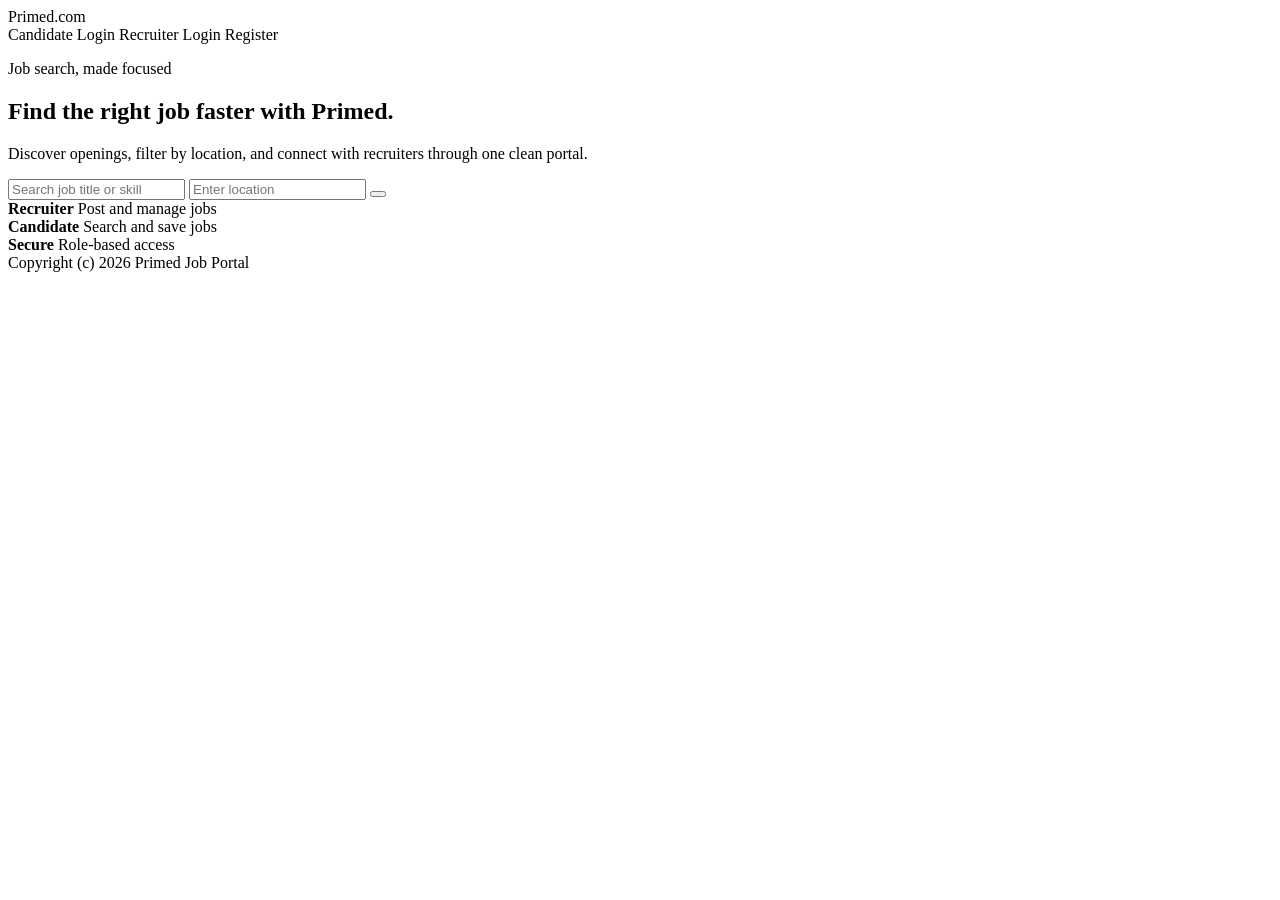
<file: src/main/resources/templates/index.html>
<!DOCTYPE html>
<html lang="en" xmlns:th="http://www.w3.org/1999/xhtml">
<head>
    <meta charset="UTF-8">
    <title>Primed Job Portal</title>
    <link th:rel="stylesheet" th:href="@{/webjars/bootstrap/css/bootstrap.min.css} "/>
    <link rel="stylesheet" type="text/css" media="all" th:href="@{/css/font-awesome.min.css}"/>
    <link rel="stylesheet" type="text/css" media="all" th:href="@{/css/styles.css}"/>
    <meta charset="ISO-8859-1">
</head>
<body class="background landing-page">
<nav class="main_div landing-nav">
    <a class="brand" th:href="@{/}">
        Primed<span>.com</span>
    </a>
    <div class="logo_right">
        <a class="nav-action secondary" th:href="@{/login}">
            Candidate Login
        </a>
        <a class="nav-action secondary" th:href="@{/login}">
            Recruiter Login
        </a>
        <a class="nav-action primary" th:href="@{/register}">
            Register
        </a>
    </div>
</nav>

<main class="hero-section">
    <section class="hero-copy">
        <p class="hero-kicker">Job search, made focused</p>
        <h1>Find the right job faster with Primed.</h1>
        <p class="hero-subtitle">
            Discover openings, filter by location, and connect with recruiters through one clean portal.
        </p>
    </section>

    <form class="searchBox" th:action="@{/global-search/}">
        <div class="inner">
            <input class="radius-left" type="text" placeholder="Search job title or skill" name="job" th:value="${job}"/>
            <input type="text" placeholder="Enter location" name="location" th:value="${location}"/>
            <button class="radius-right" type="submit" aria-label="Search jobs"><i class="fa fa-search"></i></button>
        </div>
    </form>

    <section class="hero-highlights" aria-label="Portal highlights">
        <div>
            <strong>Recruiter</strong>
            <span>Post and manage jobs</span>
        </div>
        <div>
            <strong>Candidate</strong>
            <span>Search and save jobs</span>
        </div>
        <div>
            <strong>Secure</strong>
            <span>Role-based access</span>
        </div>
    </section>
</main>

<footer>
    <label class="copy-right">Copyright (c) 2026 Primed Job Portal</label>
</footer>
</body>

<script type="text/javascript" th:src="@{/webjars/jquery/jquery.min.js}"></script>
<script type="text/javascript" th:src="@{/webjars/bootstrap/js/bootstrap.min.js}"></script>

</html>
</file>
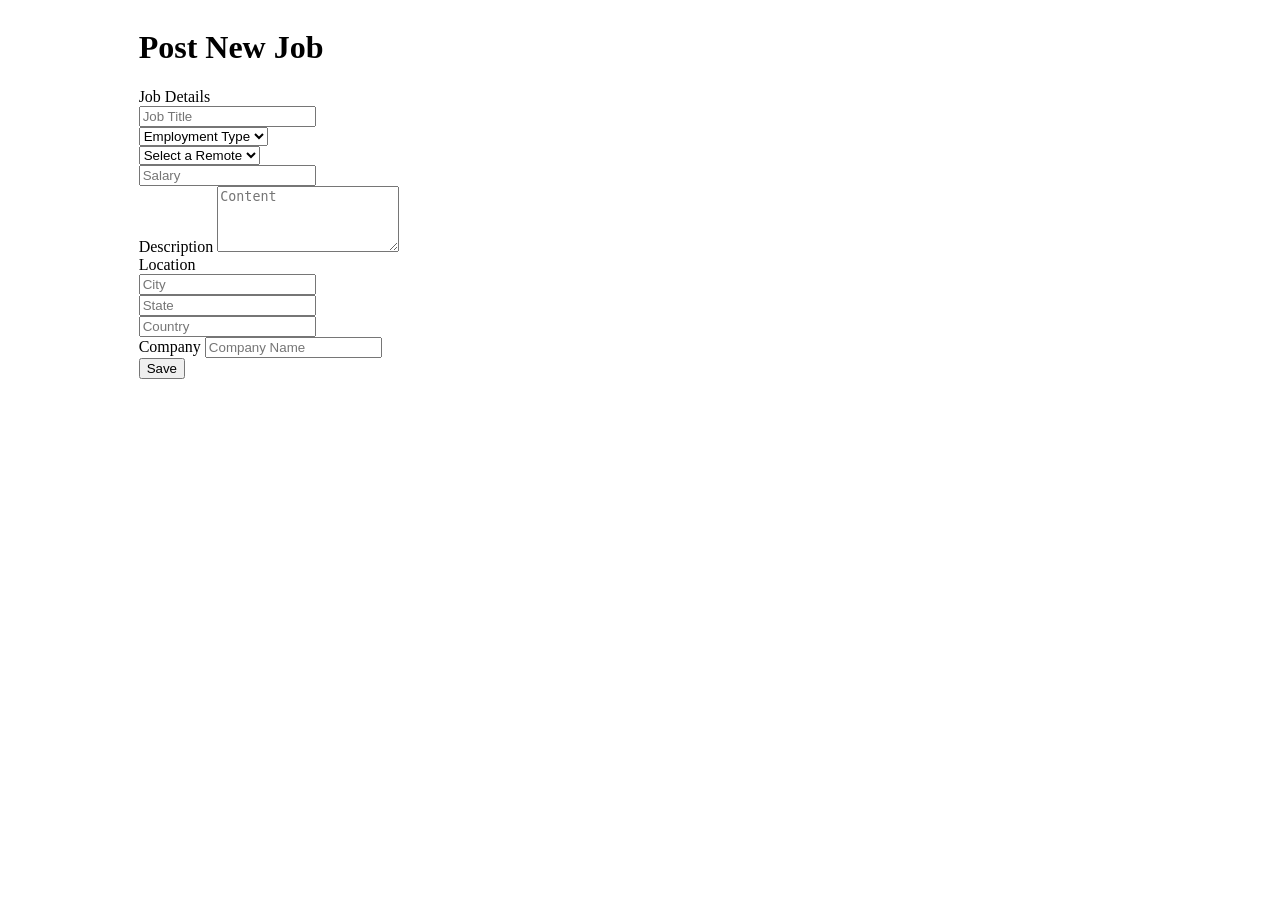
<file: src/main/resources/templates/add-jobs.html>
<!DOCTYPE html>
<html xmlns="http://www.w3.org/1999/xhtml" xmlns:th="http://www.thymeleaf.org" xmlns:sec="http://www.thymeleaf.org/extras/spring-security">
<head>


    <link th:rel="stylesheet" type="text/css" media="all" th:href="@{/summernote/summernote-lite.min.css}"/>
    <link th:rel="stylesheet" th:href="@{/webjars/bootstrap/css/bootstrap.min.css} "/>
    <link rel="stylesheet" type="text/css" media="all"  th:href="@{/css/font-awesome.min.css}" />
    <link rel="stylesheet" type="text/css" media="all"  th:href="@{/css/style.css}" />
    <link rel="stylesheet" type="text/css" media="all"  th:href="@{/css/styles.css}" />
    <meta charset="ISO-8859-1">
    <title>Profile Setup</title>
</head>

<body>

<div style="display: flex">
    <div class="col-md-5 coffee_mug_background">
        <div class="logo_left mt-3 pt-4 ms-5 pl-5">
            <h2 class="logo" style="color: white">
                Primed <span class="logo_com">.com</span>
            </h2>
        </div>
    </div>
    <div class="col-md-7 container myForm">
        <form id="job-main-form" th:action="@{/dashboard/addNew}" th:object="${jobPostActivity}" method="post" class="job-add-form">
            <input hidden type="text" th:field="*{jobPostId}" >
            <input hidden type="text" th:field="*{jobLocationId.Id}" >
            <input hidden type="text" th:field="*{jobCompanyId.Id}" >
            <div class="row">
                <div class="col-lg-12">
                    <div class="d-flex justify-content-center pt-3">
                        <h1 class="heading_font font-weight-bold">Post New Job</h1>
                    </div>
                </div>
            </div>
            <label class="heading_font font_sub_heading_color">Job Details</label>
            <div class="row" >
                <div class="col-lg-12 form-group">
                    <input id="title" type="text" th:field="*{jobTitle}" class="form-control" placeholder="Job Title">
                </div>
            </div>

            <div class="row">
                <div class="col-md-4 form-group">
                    <select id="type" th:field="*{jobType}" class="form-control">
                        <option value="" >Employment Type</option>
                        <option th:value="Full-time" >Full-time</option>
                        <option th:value="Part-time" >Part-time</option>
                        <option th:value="Freelance" >Freelance</option>
                        <option th:value="Internship" >Internship</option>
                    </select>
                </div>
                <div class="col-md-4 form-group">
                    <select id="remote" th:field="*{remote}" class="form-control">
                        <option value="">Select a Remote</option>
                        <option th:value="Remote-Only">Remote-Only</option>
                        <option th:value="Office-Only">Office-Only</option>
                        <option th:value="Partial-Remote"> Partial-Remote</option>
                    </select>
                </div>
                <div class="col-md-4 form-group">
                    <input id="salary" th:field="*{salary}" type="text" class="form-control" placeholder="Salary">
                </div>
            </div>
            <div class="row">
                <div class="col-md-12 form-group">
                    <label class="mt-2 heading_font font_sub_heading_color">Description</label>
                    <textarea type="text" rows="4" id="content" placeholder="Content" class="form-control"
                              th:field="*{descriptionOfJob}" autocomplete="off"></textarea>
                </div>
            </div>

            <label class="mt-2 heading_font font_sub_heading_color">Location</label>
            <div class="row" >
                <div class="col-md-4 form-group">
                    <input th:field="*{jobLocationId.city}" id="city" type="text"  class="form-control" placeholder="City">
                </div>
                <div class="col-md-4 form-group">
                    <input id="state" th:field="*{jobLocationId.state}" type="text"  class="form-control" placeholder="State">
                </div>
                <div class="col-md-4 form-group">
                    <input id="country" th:field="*{jobLocationId.country}" type="text"  class="form-control" placeholder="Country">
                </div>
            </div>
            <div class="row">
                <div class="col-lg-12 form-group">
                    <label class="mt-2 heading_font font_sub_heading_color">Company</label>
                    <input id="companyName" th:field="*{jobCompanyId.name}" type="text" class="form-control" placeholder="Company Name">
                </div>
            </div>

            <div class="row mt-4" >
                <div class="col d-flex justify-content-center">
                    <button type="submit" name="submit" class="btn btn-primary base_button px-4 py-2 mb-5">Save</button>
                </div>
            </div>
        </form>

    </div>
</div>

<script type="text/javascript" th:src="@{/webjars/jquery/jquery.min.js}"></script>
<script type="text/javascript" th:src="@{/webjars/popper.js/umd/popper.min.js}"></script>
<script type="text/javascript" th:src="@{/webjars/bootstrap/js/bootstrap.min.js}"></script>
<script type="text/javascript" th:src="@{/summernote/summernote-lite.min.js}"></script>
<script type="text/javascript" th:src="@{/js/main.js}"></script>

<script>
console.log($('#content'));
    $('#content').summernote({
        height: 100
    });
</script>

</body>
</html>
</file>
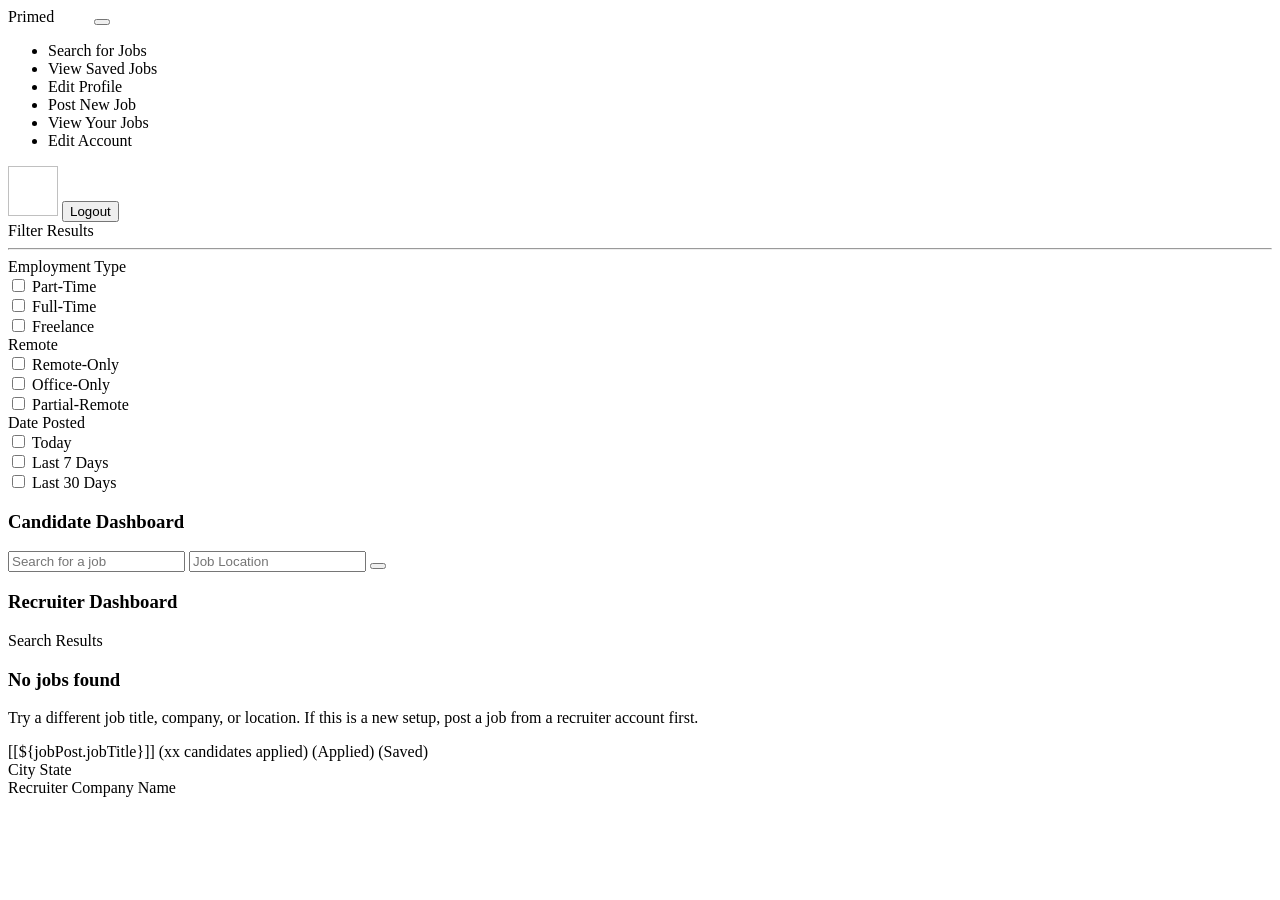
<file: src/main/resources/templates/dashboard.html>
<!DOCTYPE html>
<html xmlns="http://www.w3.org/1999/xhtml"
      xmlns:th="http://www.thymeleaf.org"
      xmlns:layout="http://www.ultraq.net.nz/thymeleaf/layout"
      xmlns:sec="http://www.thymeleaf.org/extras/spring-security">
<head>
    <meta charset="UTF-8"/>
    <title>Dashboard</title>
    <meta charset="utf-8"/>
    <meta http-equiv="x-ua-compatible" content="ie=edge"/>
    <meta name="description" content=""/>
    <meta name="viewport" content="width=device-width, initial-scale=1"/>

    <link rel="stylesheet" type="text/css" media="all" th:href="@{/css/styles.css}"/>
    <link th:rel="stylesheet" th:href="@{/webjars/bootstrap/css/bootstrap.min.css} "/>
    <link th:rel="stylesheet" th:href="@{/webjars/font-awesome/css/all.css}"/>

</head>

<body>
<header class="navbar navbar-expand-lg navbar-dark">
    <label class="mt-2 ms-5 font-weight-bold h5"
    ><a th:href="@{/dashboard/}">Primed</a
    ><span class="logo_com font-weight-bold h5" style="color: white">
          .com</span
    ></label
    >
    <button
            class="navbar-toggler"
            type="button"
            data-toggle="collapse"
            data-target="#navbarTogglerDemo02"
            aria-controls="navbarTogglerDemo02"
            aria-expanded="false"
            aria-label="Toggle navigation"
    >
        <span class="navbar-toggler-icon"></span>
    </button>

    <div class="collapse navbar-collapse" id="navbarToggler">
        <ul class="navbar-nav m-auto mt-2 mt-lg-0">

            <li class="nav-item active">
                <a sec:authorize="hasAuthority('Job Seeker')" class="nav-link" th:href="@{/dashboard/}"
                ><i class="fas fa-search"></i>Search for Jobs</a
                >
            </li>
            <li class="nav-item ">
                <a sec:authorize="hasAuthority('Job Seeker')" class="nav-link" th:href="@{/saved-jobs/}">
                    <i class="fa-solid fa-eye"></i>View Saved Jobs</a>
            </li>
            <li class="nav-item ">
                <a sec:authorize="hasAuthority('Job Seeker')" class="nav-link" th:href="@{/job-seeker-profile/}">
                    <i class="fa-solid fa-pencil"></i>Edit Profile</a>
            </li>

            <li class="nav-item ">
                <a sec:authorize="hasAuthority('Recruiter')" class="nav-link" th:href="@{/dashboard/add}"
                ><i class="fa-solid fa-file-circle-plus"></i>Post New Job</a
                >
            </li>
            <li class="nav-item active">
                <a sec:authorize="hasAuthority('Recruiter')" class="nav-link" th:href="@{/dashboard/}"
                > <i class="fa-solid fa-eye"></i>View Your Jobs</a
                >
            </li>
            <li class="nav-item ">
                <a sec:authorize="hasAuthority('Recruiter')" class="nav-link" th:href="@{/recruiter-profile/}"
                > <i class="fa-solid fa-pencil"></i>Edit Account</a
                >
            </li>

        </ul>

        <img
                class="rounded-circle me-3"
                height="50px"
                width="50x"
                th:if="${user.photosImagePath!=null}"
                th:src="@{${user?.photosImagePath}}"
        />

        <label th:if="${user.firstName != null && user.lastName != null}"
               th:text="${user.firstName+' '+user.lastName}"
               class="nav-item nav-link px-2 me-3">
        </label>

        <label th:unless="${user.firstName != null && user.lastName != null}" th:text="${username}"
               class="nav-item nav-link px-2 me-3"></label>

        <button class="myBtn-light me-5" onclick="window.location.href='/logout'">Logout</button>
    </div>
</header>

<section class="section">
    <div class="sidenav px-5">

        <div sec:authorize="hasAuthority('Job Seeker')">

            <label class="text-uppercase color-dull font-weight-bold">Filter Results</label>
            <hr/>
            <form id="myForm" th:action="@{/dashboard/}">

                <div class="row">
                    <div class="col-lg-12">
                        <label>Employment Type</label>
                        <div class="form-check">
                            <input
                                    class="form-check-input"
                                    type="checkbox"
                                    th:checked="${partTime}"
                                    id="Part-time"
                                    name="partTime"
                                    th:value="Part-Time"
                            />
                            <label class="form-check-label" for="Part-time">
                                Part-Time
                            </label>
                        </div>
                        <div class="form-check">
                            <input
                                    class="form-check-input"
                                    type="checkbox"
                                    id="full-time"
                                    th:checked="${fullTime}"
                                    name="fullTime"
                                    th:value="Full-Time"
                            />
                            <label class="form-check-label" for="full-time">
                                Full-Time
                            </label>
                        </div>
                        <div class="form-check">
                            <input
                                    class="form-check-input"
                                    type="checkbox"
                                    value=""
                                    id="freelance"
                                    th:value="Freelance"
                                    name="freelance"
                                    th:checked="${freelance}"
                            />
                            <label class="form-check-label" for="freelance">
                                Freelance
                            </label>
                        </div>
                    </div>
                    <div class="col-lg-12">

                        <label>Remote</label>
                        <div class="form-check">
                            <input
                                    class="form-check-input"
                                    type="checkbox"
                                    id="remote-only"
                                    th:value="Remote-Only"
                                    name="remoteOnly"
                                    th:checked="${remoteOnly}"
                            />
                            <label class="form-check-label" for="remote-only">
                                Remote-Only
                            </label>
                        </div>
                        <div class="form-check">
                            <input
                                    class="form-check-input"
                                    type="checkbox"
                                    id="Office-Only"
                                    th:value="Office-Only"
                                    name="officeOnly"
                                    th:checked="${officeOnly}"
                            />
                            <label class="form-check-label" for="Office-Only">
                                Office-Only
                            </label>
                        </div>
                        <div class="form-check">
                            <input
                                    class="form-check-input"
                                    type="checkbox"
                                    id="partial-remote"
                                    th:value="Partial-Remote"
                                    name="partialRemote"
                                    th:checked="${partialRemote}"
                            />
                            <label class="form-check-label" for="partial-remote">
                                Partial-Remote
                            </label>
                        </div>

                    </div>
                    <div class="col-lg-12">
                        <label>Date Posted</label>
                        <div class="form-check">
                            <input
                                    class="form-check-input"
                                    type="checkbox"
                                    id="today"
                                    name="today"
                                    th:checked="${today}"
                            />
                            <label class="form-check-label" for="today"> Today </label>
                        </div>
                        <div class="form-check">
                            <input
                                    class="form-check-input"
                                    type="checkbox"
                                    id="7days"
                                    name="days7"
                                    th:checked="${days7}"
                            />
                            <label class="form-check-label" for="7days">
                                Last 7 Days
                            </label>
                        </div>
                        <div class="form-check">
                            <input
                                    class="form-check-input"
                                    type="checkbox"
                                    id="30days"
                                    name="days30"
                                    th:checked="${days30}"
                            />
                            <label class="form-check-label" for="30days">
                                Last 30 Days
                            </label>
                        </div>
                    </div>
                </div>
                <input id="hidJob" name="job" th:value="${job}" hidden>
                <input id="hidLoc" name="location" th:value="${location}" hidden>
            </form>
        </div>

    </div>


    <article>

        <div class="box" sec:authorize="hasAuthority('Job Seeker')">
            <h1 class="primary-title">Candidate Dashboard</h1>
            <div class="inner">
                <input id="job" class="radius-left" type="text" placeholder="Search for a job" name="job"
                       th:value="${job}"/>
                <input id="loc" class="" type="text" placeholder="Job Location" name="location" th:value="${location}"/>
                <button class="radius-right" type="submit" form="myForm"><i class="fa fa-search"></i></button>
            </div>
        </div>

        <div class="box" sec:authorize="hasAuthority('Recruiter')">
            <h1 class="primary-title">Recruiter Dashboard</h1>
        </div>
        <div class="box mt-3">
            <label class="large-label px-3 mb-3" sec:authorize="hasAuthority('Job Seeker')">Search Results</label>
            <div class="empty-state" sec:authorize="hasAuthority('Job Seeker')" th:if="${#lists.isEmpty(jobPost)}">
                <h3>No jobs found</h3>
                <p>Try a different job title, company, or location. If this is a new setup, post a job from a recruiter account first.</p>
            </div>
            <th:block th:each="jobPost:${jobPost}">
                <a
                        th:href="@{/job-details-apply/{id}(id=${jobPost.jobPostId})}"
                        style="text-decoration: none; color: black"
                >
                    <div
                            onclick="window.location=/job-details-apply/{id}(id=${jobPost.jobPostId})"
                            class="job-row"
                    >
                        <div class="row">
                            <div class="col-md-4">
                                <label class="job-title text-left">
                                    [[${jobPost.jobTitle}]]
                                    <span
                                            class="title-span"
                                            sec:authorize="hasAuthority('Recruiter')"
                                            th:text="'('+ @{${jobPost.totalCandidates}}+' Candidates Applied)'"
                                    >(xx candidates applied)</span
                                    >
                                    <span
                                            class="title-span"
                                            sec:authorize="hasAuthority('Job Seeker')"
                                            th:if="${jobPost.isActive == true}"
                                    >(Applied)</span
                                    >
                                    <span
                                            class="title-span"
                                            sec:authorize="hasAuthority('Job Seeker')"
                                            th:if="${jobPost.isSaved == true}"
                                    >(Saved)</span
                                    >
                                </label>
                            </div>
                            <div class="col-md-4 text-center">
                                <label
                                        th:text="${jobPost.jobLocationId.city+', '+ jobPost.jobLocationId.state}"
                                >
                                    City State</label
                                >
                            </div>
                            <div class="col-md-4 text-right">
                                <label th:text="@{${jobPost.jobCompanyId.name}}"
                                >Recruiter Company Name</label
                                >
                            </div>
                        </div>
                    </div>
                </a>
            </th:block>
        </div>
    </article>
</section>

<script
        type="text/javascript"
        th:src="@{/webjars/jquery/jquery.min.js}"
></script>
<script
        type="text/javascript"
        th:src="@{/webjars/bootstrap/js/bootstrap.min.js}"
></script>

<script type="text/javascript" th:src="@{/js/main.js}"></script>
<script>
    $('#job').change(function() {
      $('#hidJob').val($(this).val());
    });
    $('#loc').change(function() {
      $('#hidLoc').val($(this).val());
    });
</script>

</body>
</html>
</file>
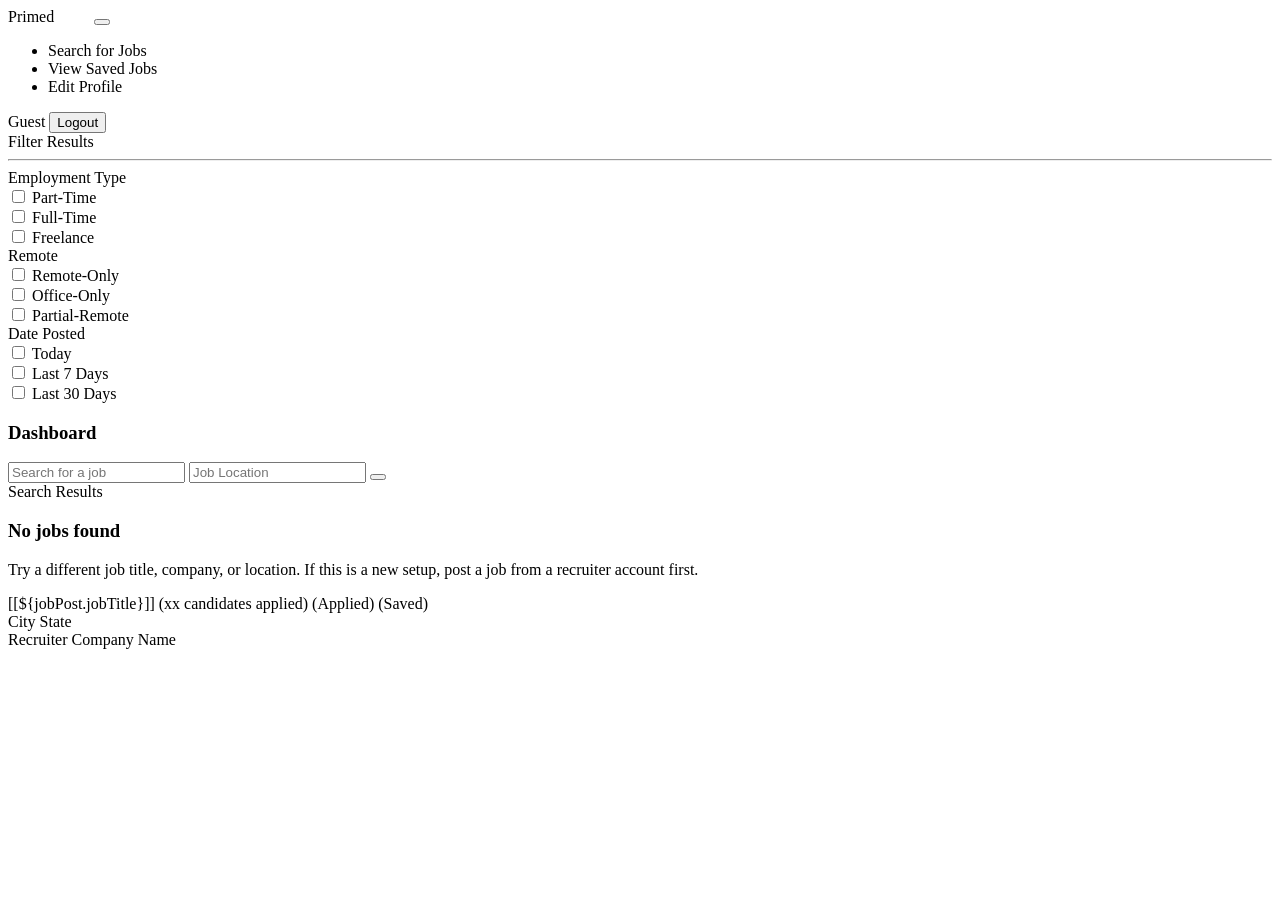
<file: src/main/resources/templates/global-search.html>
<!DOCTYPE html>
<html xmlns="http://www.w3.org/1999/xhtml"
      xmlns:th="http://www.thymeleaf.org"
      xmlns:layout="http://www.ultraq.net.nz/thymeleaf/layout"
      xmlns:sec="http://www.thymeleaf.org/extras/spring-security">
<head>
    <meta charset="UTF-8"/>
    <title>Dashboard</title>
    <meta charset="utf-8"/>
    <meta http-equiv="x-ua-compatible" content="ie=edge"/>
    <meta name="description" content=""/>
    <meta name="viewport" content="width=device-width, initial-scale=1"/>

    <link rel="stylesheet" type="text/css" media="all" th:href="@{/css/styles.css}"/>
    <link th:rel="stylesheet" th:href="@{/webjars/bootstrap/css/bootstrap.min.css} "/>
    <link th:rel="stylesheet" th:href="@{/webjars/font-awesome/css/all.css}"/>

</head>

<body>
<header class="navbar navbar-expand-lg navbar-dark">
    <label class="mt-2 ms-5 font-weight-bold h5"
    ><a th:href="@{/dashboard/}">Primed</a
    ><span class="logo_com font-weight-bold h5" style="color: white">
          .com</span
    ></label
    >
    <button
            class="navbar-toggler"
            type="button"
            data-toggle="collapse"
            data-target="#navbarTogglerDemo02"
            aria-controls="navbarTogglerDemo02"
            aria-expanded="false"
            aria-label="Toggle navigation"
    >
        <span class="navbar-toggler-icon"></span>
    </button>

    <div class="collapse navbar-collapse" id="navbarToggler">
        <ul class="navbar-nav m-auto mt-2 mt-lg-0">

            <li class="nav-item active">
                <a class="nav-link" th:href="@{/dashboard/}"
                ><i class="fas fa-search"></i>Search for Jobs</a
                >
            </li>
            <li class="nav-item ">
                <a class="nav-link" th:href="@{/saved-jobs/}">
                    <i class="fa-solid fa-eye"></i>View Saved Jobs</a>
            </li>
            <li class="nav-item ">
                <a class="nav-link" th:href="@{/job-seeker-profile/}">
                    <i class="fa-solid fa-pencil"></i>Edit Profile</a>
            </li>


        </ul>

        <label class="nav-item nav-link px-2 me-3">Guest</label>

        <button class="myBtn-light me-5" onclick="window.location.href='/logout'">Logout</button>
    </div>
</header>
<section class="section">
    <div class="sidenav px-5">
        <div>
            <label class="text-uppercase color-dull font-weight-bold">Filter Results</label>
            <hr/>
            <form id="myForm" th:action="@{/global-search/}">
                <div class="row">
                    <div class="col-lg-12">
                        <label>Employment Type</label>
                        <div class="form-check">

                            <input
                                    class="form-check-input"
                                    type="checkbox"
                                    th:checked="${partTime}"
                                    id="part-time"
                                    name="partTime"
                                    th:value="Part-Time"
                            />
                            <label class="form-check-label" for="part-time">
                                Part-Time
                            </label>
                        </div>
                        <div class="form-check">
                            <input
                                    class="form-check-input"
                                    type="checkbox"
                                    id="full-time"
                                    th:checked="${fullTime}"
                                    name="fullTime"
                                    th:value="Full-Time"
                            />
                            <label class="form-check-label" for="full-time">
                                Full-Time
                            </label>
                        </div>
                        <div class="form-check">
                            <input
                                    class="form-check-input"
                                    type="checkbox"
                                    value=""
                                    id="freelance"
                                    th:value="Freelance"
                                    name="freelance"
                                    th:checked="${freelance}"
                            />
                            <label class="form-check-label" for="freelance">
                                Freelance
                            </label>
                        </div>
                    </div>
                    <div class="col-lg-12 mt-5">
                        <label>Remote</label>
                        <div class="form-check">
                            <input
                                    class="form-check-input"
                                    type="checkbox"
                                    id="remote-only"
                                    th:value="Remote-Only"
                                    name="remoteOnly"
                                    th:checked="${remoteOnly}"
                            />
                            <label class="form-check-label" for="remote-only">
                                Remote-Only
                            </label>
                        </div>
                        <div class="form-check">
                            <input
                                    class="form-check-input"
                                    type="checkbox"
                                    id="Office-Only"
                                    th:value="Office-Only"
                                    name="officeOnly"
                                    th:checked="${officeOnly}"
                            />
                            <label class="form-check-label" for="Office-Only">
                                Office-Only
                            </label>
                        </div>
                        <div class="form-check">
                            <input
                                    class="form-check-input"
                                    type="checkbox"
                                    id="partial-remote"
                                    th:value="Partial-Remote"
                                    name="partialRemote"
                                    th:checked="${partialRemote}"
                            />
                            <label class="form-check-label" for="partial-remote">
                                Partial-Remote
                            </label>
                        </div>
                    </div>
                    <div class="col-lg-12 mt-5 mb-5">
                        <label>Date Posted</label>
                        <div class="form-check">
                            <input
                                    class="form-check-input"
                                    type="checkbox"
                                    id="today"
                                    name="today"
                                    th:checked="${today}"
                            />
                            <label class="form-check-label" for="today"> Today </label>
                        </div>
                        <div class="form-check">
                            <input
                                    class="form-check-input"
                                    type="checkbox"
                                    id="7days"
                                    name="days7"
                                    th:checked="${days7}"
                            />
                            <label class="form-check-label" for="7days">
                                Last 7 Days
                            </label>
                        </div>
                        <div class="form-check">
                            <input
                                    class="form-check-input"
                                    type="checkbox"
                                    id="30days"
                                    name="days30"
                                    th:checked="${days30}"
                            />
                            <label class="form-check-label" for="30days">
                                Last 30 Days
                            </label>
                        </div>
                    </div>
                </div>
                <input id="hidJob" name="job" th:value="${job}" hidden>
                <input id="hidLoc" name="location" th:value="${location}" hidden>
            </form>
        </div>
    </div>

    <article>
        <div class="box">
            <h1 class="primary-title">Dashboard</h1>
            <div class="inner">
                <input id="job" class="radius-left" type="text" placeholder="Search for a job" name="job"
                       th:value="${job}"/>
                <input id="loc" class="" type="text" placeholder="Job Location" name="location" th:value="${location}"/>
                <button class="radius-right" type="submit" form="myForm"><i class="fa fa-search"></i></button>
            </div>
        </div>

        <div class="box mt-3">
            <label class="large-label px-3 mb-3">Search Results</label>
            <div class="empty-state" th:if="${#lists.isEmpty(jobPost)}">
                <h3>No jobs found</h3>
                <p>Try a different job title, company, or location. If this is a new setup, post a job from a recruiter account first.</p>
            </div>
            <th:block th:each="jobPost:${jobPost}">
                <a th:href="@{/job-details-apply/{id}(id=${jobPost.jobPostId})}"
                   style=" text-decoration:none; color:black;">
                    <div onclick="window.location=/job-details-apply/{id}(id=${jobPost.jobPostId})" class="job-row">
                        <div class="row ">
                            <div class="col-md-4">
                                <label class="job-title text-left">
                                    [[${jobPost.jobTitle}]]
                                    <span class="title-span" sec:authorize="hasAuthority('Recruiter')"
                                          th:text="'('+ @{${jobPost.totalCandidates}}+' Candidates Applied)'">(xx candidates applied)</span>
                                    <span class="title-span" sec:authorize="hasAuthority('Job Seeker')"
                                          th:if="${jobPost.isActive == true}">(Applied)</span>
                                    <span class="title-span" sec:authorize="hasAuthority('Job Seeker')"
                                          th:if="${jobPost.isSaved == true}">(Saved)</span>

                                </label>
                            </div>
                            <div class="col-md-4 text-center">
                                <label th:text="${jobPost.jobLocationId.city+', '+ jobPost.jobLocationId.state}">
                                    City State</label>
                            </div>
                            <div class="col-md-4 text-right">
                                <label th:text="@{${jobPost.jobCompanyId.name}}">Recruiter Company Name</label>
                            </div>
                        </div>
                    </div>
                </a>
            </th:block>
        </div>

    </article>


</section>

<!--/ bradcam_area  -->


<script
        type="text/javascript"
        th:src="@{/webjars/jquery/jquery.min.js}"
></script>
<script
        type="text/javascript"
        th:src="@{/webjars/popper.js/umd/popper.min.js}"
></script>
<script
        type="text/javascript"
        th:src="@{/webjars/bootstrap/js/bootstrap.min.js}"
></script>
<script type="text/javascript" th:src="@{/js/main.js}"></script>

<script>

    $('#job').change(function() {
      $('#hidJob').val($(this).val());
    });
    $('#loc').change(function() {
      $('#hidLoc').val($(this).val());
    });
</script>
</body>
</html>
</file>
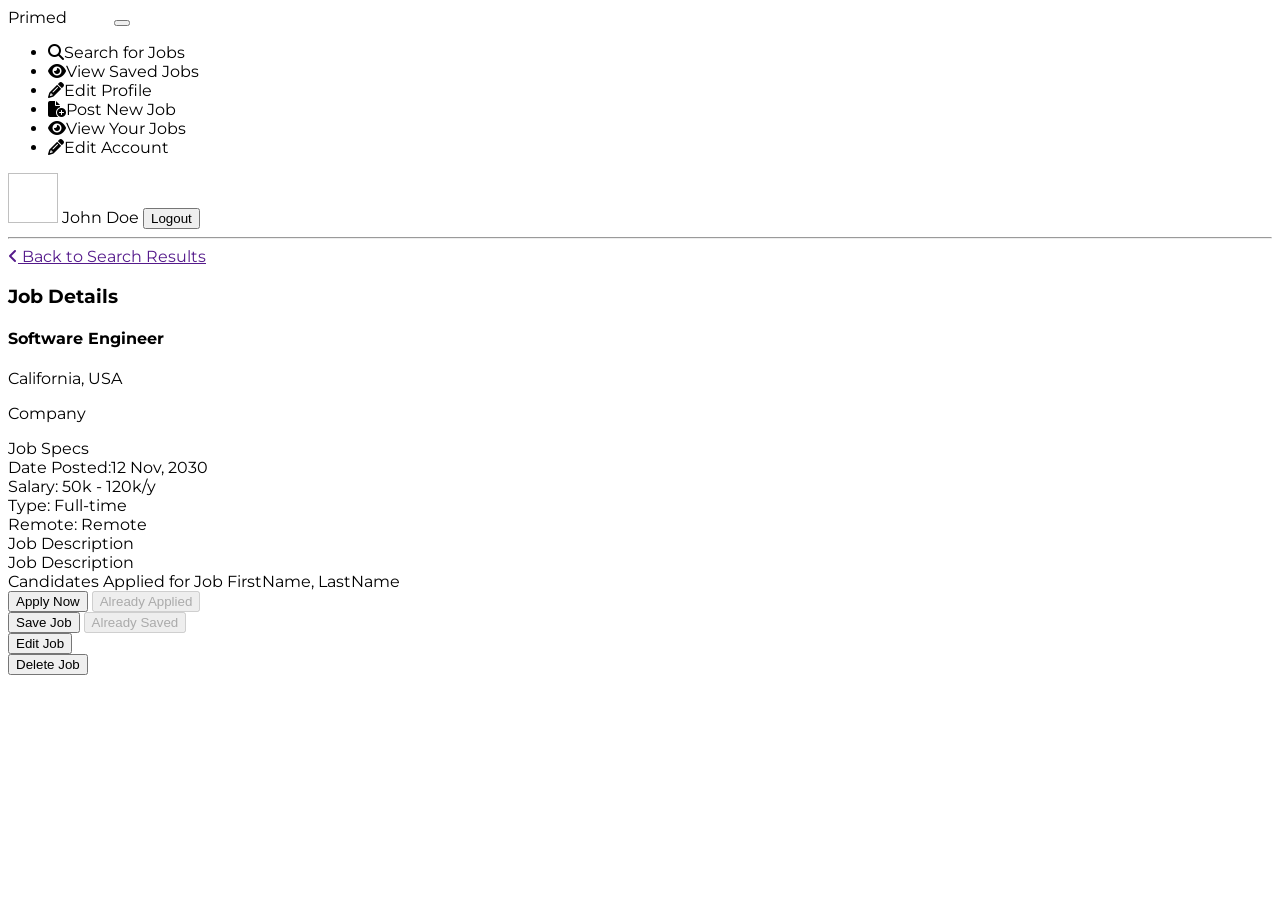
<file: src/main/resources/templates/job-details.html>
<!DOCTYPE html>
<html lang="en" xmlns="http://www.w3.org/1999/xhtml" xmlns:th="https://www.thymeleaf.org/" xmlns:sec="http://www.thymeleaf.org/extras/spring-security" style="height: 100%">
<head>
    <meta charset="UTF-8"/>
    <title>Candidate Dashboard</title>
    <meta charset="utf-8"/>
    <meta http-equiv="x-ua-compatible" content="ie=edge"/>
    <meta name="description" content=""/>
    <meta name="viewport" content="width=device-width, initial-scale=1"/>


    <link rel="stylesheet" type="text/css" media="all" th:href="@{/css/styles.css}"/>
    <link th:rel="stylesheet" th:href="@{/webjars/bootstrap/css/bootstrap.min.css} "/>
    <link rel="stylesheet" type="text/css" media="all" th:href="@{/css/font-awesome.min.css}"/>
    <link href='https://fonts.googleapis.com/css?family=Montserrat' rel='stylesheet'>
    <link rel="stylesheet" href="https://cdnjs.cloudflare.com/ajax/libs/font-awesome/6.1.1/css/all.min.css">
</head>

<body th:object="${jobDetails}" style="font-family: 'Montserrat';height: 100%">

<header class="navbar navbar-expand-lg navbar-dark">
    <label class="mt-2 ms-5 font-weight-bold h5"
    ><a th:href="@{/dashboard/}">Primed</a
    ><span class="logo_com font-weight-bold h5" style="color: white">
          .com</span
    ></label
    >
    <button
            class="navbar-toggler"
            type="button"
            data-toggle="collapse"
            data-target="#navbarTogglerDemo02"
            aria-controls="navbarTogglerDemo02"
            aria-expanded="false"
            aria-label="Toggle navigation"
    >
        <span class="navbar-toggler-icon"></span>
    </button>

    <div class="collapse navbar-collapse" id="navbarToggler">
        <ul class="navbar-nav m-auto mt-2 mt-lg-0">

            <li class="nav-item active">
                <a sec:authorize="hasAuthority('Job Seeker')" class="nav-link" th:href="@{/dashboard/}"
                ><i class="fas fa-search"></i>Search for Jobs</a
                >
            </li>
            <li class="nav-item ">
                <a sec:authorize="hasAuthority('Job Seeker')" class="nav-link" th:href="@{/saved-jobs/}">
                    <i class="fa-solid fa-eye"></i>View Saved Jobs</a>
            </li>
            <li class="nav-item ">
                <a sec:authorize="hasAuthority('Job Seeker')" class="nav-link" th:href="@{/job-seeker-profile/}">
                    <i class="fa-solid fa-pencil"></i>Edit Profile</a>
            </li>

            <li class="nav-item ">
                <a sec:authorize="hasAuthority('Recruiter')" class="nav-link" th:href="@{/dashboard/add}"
                ><i class="fa-solid fa-file-circle-plus"></i>Post New Job</a
                >
            </li>
            <li class="nav-item active">
                <a sec:authorize="hasAuthority('Recruiter')" class="nav-link" th:href="@{/dashboard/}"
                > <i class="fa-solid fa-eye"></i>View Your Jobs</a
                >
            </li>
            <li class="nav-item ">
                <a sec:authorize="hasAuthority('Recruiter')" class="nav-link" th:href="@{/recruiter-profile/}"
                > <i class="fa-solid fa-pencil"></i>Edit Account</a
                >
            </li>

        </ul>
        <img
                class="rounded-circle me-3"
                height="50px"
                width="50x"
                th:src="@{${user.photosImagePath}}"
        />
        <label th:text="${user.firstName+' '+user.lastName}" class="nav-item nav-link px-2 me-3">John Doe</label>

        <button class="myBtn-light me-5" onclick="window.location.href='/logout'">Logout</button>
    </div>
</header>


<!-- header-end -->
<section class="section">
    <!--    Side Bar Starts here    -->
    <div class="sidenav px-5">
        <div>
            <hr/>
        </div>
    </div>
    <article>
        <div class="box px-3">
            <a class="mt-3 ms-3 primary" id="back-link"><i class="fa-solid fa-angle-left me-1"></i> Back to Search
                Results </a>
            <h1 class="primary-title mt-3"> Job Details </h1>
            <div class="ms-3">
                <h4 th:text="${jobDetails.jobTitle}" class="job-title text-left">Software Engineer</h4>
                <div class="mt-1">
                    <p th:text="${jobDetails.jobLocationId.city+', '+ jobDetails.jobLocationId.state}"
                       class="m-0"> California, USA</p>
                    <p th:text="${jobDetails.jobCompanyId.name}">Company</p>
                </div>
            </div>
        </div>

        <div class="box mt-3">
            <label class="large-label px-3 mt-3"> Job Specs </label>

            <div class="job-row">
                <div class="row ">
                    <div class="col-md-3">
                        <label class="text-left">Date Posted:<span
                                th:text="${jobDetails.postedDate}">12 Nov, 2030</span></label>
                    </div>
                    <div class="col-md-3 text-center">
                        <label> Salary: <span th:text="${jobDetails.salary}">50k - 120k/y</span></label>
                    </div>
                    <div class="col-md-3 text-center">
                        <label>Type: <span th:text="${jobDetails.jobType}"> Full-time</span></label>
                    </div>
                    <div class="col-md-3 text-right">
                        <label>Remote: <span th:text="${jobDetails.remote}">Remote</span></label>
                    </div>
                </div>
            </div>

            <div class="px-3 mb-3" sec:authorize="hasAuthority('Job Seeker')">
                <label class="large-label "> Job Description </label>
                <div th:utext="${jobDetails.descriptionOfJob}"></div>
            </div>



            <div class="px-3 mb-3" sec:authorize="hasAuthority('Recruiter')">
                <div class="row">
                    <div class="col-md-9">
                        <label class="large-label "> Job Description </label>
                        <div th:utext="${jobDetails.descriptionOfJob}"></div>
                    </div>
                    <div class="col-md-3 centerCandidate">
                        <div class="candidatesApplied">
                            <label>Candidates Applied for Job</label>
                            <th:block th:each="applyList:${applyList}">
                                <a th:href="@{/job-seeker-profile/{id}(id=${applyList.userId.userAccountId})}"
                                   class="white"
                                   th:text="${applyList.userId.firstName+', '+applyList.userId.lastName}">FirstName,
                                    LastName</a>
                            </th:block>
                        </div>
                    </div>
                </div>
            </div>

            <div class="mt-3 px-3" sec:authorize="hasAuthority('Job Seeker')">
                <div class="row">
                    <div class="col-md-3">
                        <form th:action="@{/job-details/apply/{id}(id=${jobDetails.jobPostId})}" th:object="${applyJob}"
                              method="post">
                            <button class="btn-sec btn-red w-100" type="submit" th:if="${alreadyApplied == false}">Apply
                                Now
                            </button>
                            <button class="btn-sec btn-red w-100" disabled th:if="${alreadyApplied == true}">Already
                                Applied
                            </button>
                        </form>
                    </div>
                    <div class="col-md-3">
                        <form th:action="@{/job-details/save/{id}(id=${jobDetails.jobPostId})}" th:object="${applyJob}"
                              method="post">
                            <button class="btn-sec btn-black w-100" type="submit" th:if="${alreadySaved == false}">Save
                                Job
                            </button>
                            <button class="btn-sec btn-black w-100" disabled th:if="${alreadySaved == true}">Already
                                Saved
                            </button>
                        </form>
                    </div>
                </div>
            </div>

            <div class="mt-3 px-3" sec:authorize="hasAuthority('Recruiter')">
                <div class="row">
                    <div class="col-md-3">
                        <form th:action="@{/dashboard/edit/{id}(id=${jobDetails.jobPostId})}" method="post">
                            <button class="btn-sec btn-red w-100" type="submit">Edit Job</button>
                        </form>
                    </div>
                    <div class="col-md-3">
                        <form th:action="@{/dashboard/deleteJob/{id}(id=${jobDetails.jobPostId})}" method="post">
                            <button class="btn-sec btn-black w-100" type="submit">Delete Job</button>
                        </form>
                    </div>
                </div>
            </div>
        </div>

    </article>
</section>


<script type="text/javascript" th:src="@{/webjars/jquery/jquery.min.js}"></script>
<script type="text/javascript" th:src="@{/webjars/popper.js/umd/popper.min.js}"></script>
<script type="text/javascript" th:src="@{/webjars/bootstrap/js/bootstrap.min.js}"></script>
<script type="text/javascript" th:src="@{/js/main.js}"></script>
<script>
    var element = document.getElementById('back-link');
    element.setAttribute('href', document.referrer);
    element.onclick = function() {
      history.back();
      return false;
    }
</script>
</body>
</html>
</file>
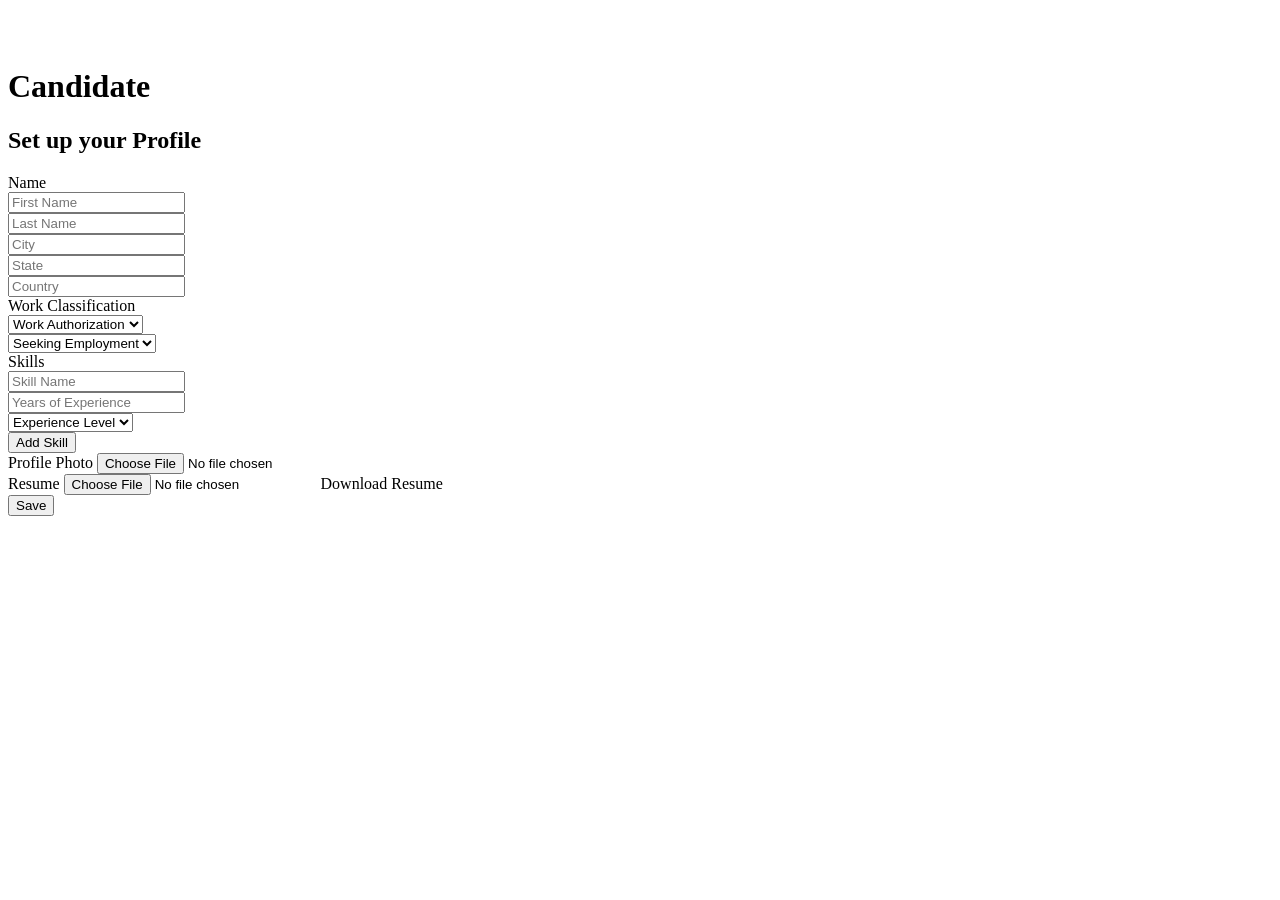
<file: src/main/resources/templates/job-seeker-profile.html>
<!DOCTYPE html>
<html lang="en" xmlns="http://www.w3.org/1999/xhtml" xmlns:th="https://www.thymeleaf.org/" xmlns:sec="http://www.thymeleaf.org/extras/spring-security">
<head>
    <link
            th:rel="stylesheet"
            th:href="@{/webjars/bootstrap/css/bootstrap.min.css} "
    />
    <link
            rel="stylesheet"
            type="text/css"
            media="all"
            th:href="@{/css/font-awesome.min.css}"
    />
    <link
            rel="stylesheet"
            type="text/css"
            media="all"
            th:href="@{/css/styles.css}"
    />
    <link
            href="https://fonts.googleapis.com/css?family=Montserrat"
            rel="stylesheet"
    />
    <meta charset="ISO-8859-1"/>
    <title>Profile Setup</title>
</head>

<body>
<div class="row" style="margin-right:0; ">
    <div class="col-5 coffee_mug_background">
        <div class="logo_left mt-3 pt-4 ms-5 pl-5">
            <h2 class="logo" style="color: white">
                Primed <span class="logo_com">.com</span>
            </h2>
        </div>
    </div>
    <div class="col-7">
        <div class="myForm">
            <form
                    th:action="@{/job-seeker-profile/addNew}"
                    th:object="${profile}"
                    method="post"
                    enctype="multipart/form-data"
            >
                <div class="row" style="margin-right:0; margin-left:0;">
                    <div class="col-md-12">
                        <div class="d-flex justify-content-center pt-3">
                            <h1 class="heading_font font-weight-bold">Candidate</h1>
                        </div>
                    </div>
                    <div class="col-md-12">
                        <div>
                            <h2 class="heading_font d-flex justify-content-center">
                                Set up your Profile
                            </h2>
                        </div>
                    </div>
                    <div class="col-md-12">
                        <label class="heading_font font_sub_heading_color">Name</label>
                        <div class="row">
                            <div class="col-md-6 pr-1">
                                <input

                                        id="user_account_id"
                                        th:field="*{userAccountId}"
                                        name="userAccountId"
                                        type="text"
                                        hidden
                                />
                                <input
                                        placeholder="First Name"
                                        id="firstName"
                                        th:field="*{firstName}"
                                        name="firstName"
                                        type="text"
                                        class="form-control"
                                />
                            </div>
                            <div class="col-md-6 pl-1">
                                <input
                                        placeholder="Last Name"
                                        id="lastName"
                                        name="lastName"
                                        th:field="*{lastName}"
                                        type="text"
                                        class="form-control"
                                />
                            </div>
                        </div>
                        <div class="row ">
                            <div class="col-md-4 pr-1">
                                <input
                                        placeholder="City"
                                        name="city"
                                        th:field="*{city}"
                                        type="text"
                                        class="form-control"
                                />
                            </div>
                            <div class="col-md-4 px-1">
                                <input
                                        placeholder="State"
                                        name="state"
                                        type="text"
                                        th:field="*{state}"
                                        class="form-control"
                                />
                            </div>
                            <div class="col-md-4 pl-1">
                                <input
                                        placeholder="Country"
                                        name="country"
                                        th:field="*{country}"
                                        type="text"
                                        class="form-control"
                                />
                            </div>
                        </div>
                        <label class="mt-3 heading_font font_sub_heading_color"
                        >Work Classification</label
                        >
                        <div class="row">
                            <div class="form-group col-md-6 pr-1">
                                <select
                                        required
                                        class="form-control"
                                        name="workAuthorization"
                                        th:field="*{workAuthorization}"
                                >
                                    <option value="" selected>Work Authorization</option>
                                    <option value="US Citizen">US Citizen</option>
                                    <option value="Canadian Citizen">Canadian Citizen</option>
                                    <option value="Green Card">Green Card</option>
                                    <option value="H1 Visa">H1 Visa</option>
                                    <option value="TN Permit">TN Permit</option>
                                </select>
                            </div>
                            <div class="form-group col-md-6 pl-1">
                                <select
                                        required
                                        class="form-control"
                                        name="employmentType"
                                        th:field="*{employmentType}"
                                >
                                    <option value="" selected>Seeking Employment</option>
                                    <option value="Full-Time">Full-time</option>
                                    <option value="Part-Time">Part-time</option>
                                    <option value="Freelance">Freelance</option>
                                </select>
                            </div>
                        </div>
                        <label class=" heading_font font_sub_heading_color"
                        >Skills</label
                        >
                        <div class="parent" th:each="skills, iterStat : *{skills}">
                            <div id="skill-repeat">
                                <div class="row">
                                    <div class="col-md-4 pr-1">
                                        <input
                                                type="text"
                                                th:field="*{skills[__${iterStat.index}__].id}"
                                                hidden
                                        />
                                        <input
                                                placeholder="Skill Name"
                                                type="text"
                                                class="form-control"
                                                th:field="*{skills[__${iterStat.index}__].name}"
                                        />
                                    </div>
                                    <div class="col-md-4 px-1">
                                        <input
                                                placeholder="Years of Experience"
                                                type="text"
                                                class="form-control"
                                                th:field="*{skills[__${iterStat.index}__].yearsOfExperience}"
                                        />
                                    </div>
                                    <div class="form-group col-md-4 pl-1">
                                        <select
                                                required
                                                class="form-control"
                                                th:field="*{skills[__${iterStat.index}__].experienceLevel}"
                                        >
                                            <option value="Experience Level" selected>Experience Level</option>
                                            <option value="Beginner">Beginner</option>
                                            <option value="Intermediate">Intermediate</option>
                                            <option value="Advance">Advance</option>
                                        </select>
                                    </div>
                                </div>
                            </div>
                        </div>

                        <div class="row gutters" sec:authorize="hasAuthority('Job Seeker')">
                            <div class="col-xl-12 col-lg-12 col-md-12 col-sm-12 col-12">
                                <div class="text-left mt-2">
                                    <button
                                            type="button"
                                            class="btn btn-outline-secondary"
                                            id="addSkill"
                                    >
                                        Add Skill
                                    </button>
                                </div>
                            </div>
                        </div>

                        <div class="row mt-2">
                            <div class="col-md-5 me-5" sec:authorize="hasAuthority('Job Seeker')">
                                <label class="heading_font font_sub_heading_color">
                                    Profile Photo</label
                                >
                                <input
                                        type="file"
                                        name="image"
                                        class="form-control"
                                        accept="image/png, image/jpeg"
                                />
                                <input type="text" name="profilePhoto" th:field="*{profilePhoto}" class="form-control"
                                       hidden/>

                            </div>
                            <div class="col-md-5 me-5">
                                <label class="heading_font font_sub_heading_color">
                                    Resume</label
                                >
                                <input
                                        sec:authorize="hasAuthority('Job Seeker')"
                                        type="file"
                                        name="pdf"
                                        class="form-control"
                                        required="true"
                                        accept="application/pdf"
                                />
                                <input type="text" name="resume" th:field="*{resume}" class="form-control" hidden/>
                                <a sec:authorize="hasAuthority('Recruiter')"
                                   th:href="@{|/job-seeker-profile/downloadResume?fileName=${profile.resume}&&userID=${profile.userAccountId}|}">Download
                                    Resume</a>
                            </div>
                        </div>

                        <div class="row mt-3 col d-flex justify-content-center"
                             sec:authorize="hasAuthority('Job Seeker')">
                            <div class="text-right">
                                <button
                                        type="submit"
                                        id="submit2"
                                        name="submit"
                                        class="btn btn-primary base_button px-4 py-2"
                                >
                                    Save
                                </button>
                            </div>
                        </div>
                    </div>
                </div>
            </form>
        </div>
    </div>
</div>
<div sec:authorize="hasAuthority('Recruiter')">

</div>
</body>
<script
        type="text/javascript"
        th:src="@{/webjars/jquery/jquery.min.js}"
></script>
<script
        type="text/javascript"
        th:src="@{/webjars/popper.js/umd/popper.min.js}"
></script>
<script
        type="text/javascript"
        th:src="@{/webjars/bootstrap/js/bootstrap.min.js}"
></script>
<script type="text/javascript" th:src="@{/js/main.js}"></script>
<script sec:authorize="hasAuthority('Recruiter')">
    console.log("Disable inputs");
  $("input").prop( "disabled", true );
   $("select").prop( "disabled", true );
       $("button").prop( "disabled", true );
</script>
<script>


    var counter = 0;
     $(document).on("click", "#addSkill", function (e) {
       e.preventDefault();
       counter++;
        var newRow = jQuery("<div id='skill-repeat'><div class='row'>"+
                   "    <div class='col-md-4 pr-1'>"+
                   "     <input"+
                   "        hidden type='text'"+
                   "        class='form-control' "+
                   "        name='skills["+counter+"].Id'"+
                   "      />"+
                   "      <input"+
                   "        placeholder='Skill Name'"+
                   "        type='text'"+
                   "        class='form-control'"+
                   "        name='skills["+counter+"].name'"+
                   "      />"+
                   "    </div>"+
                   "    <div class='col-md-4 px-1'>"+
                   "      <input"+
                   "        placeholder='Years of Experience'"+
                   "        type='text'"+
                   "        class='form-control'"+
                   "        name='skills["+counter+"].yearsOfExperience'"+
                   "      />"+
                   "    </div>"+
                   "    <div class='form-group col-md-4 pl-1'>"+
                   "      <select"+
                   "        required"+
                   "        class='form-control'"+
                   "        name='skills["+counter+"].experienceLevel'"+
                   "      >"+
                   "        <option selected>Experience Level</option>"+
                   "        <option value='Beginner'>Beginner</option>"+
                   "        <option value='Intermediate'>Intermediate</option>"+
                   "        <option value='Advance'>Advance</option>"+
                   "      </select>"+
                   "    </div>"+
                   "  </div>"+
                   "</div>");
        console.log(newRow);
       $('#skill-repeat')
         .parent('div.parent')
         .append(newRow);

     });
</script>
</html>
</file>
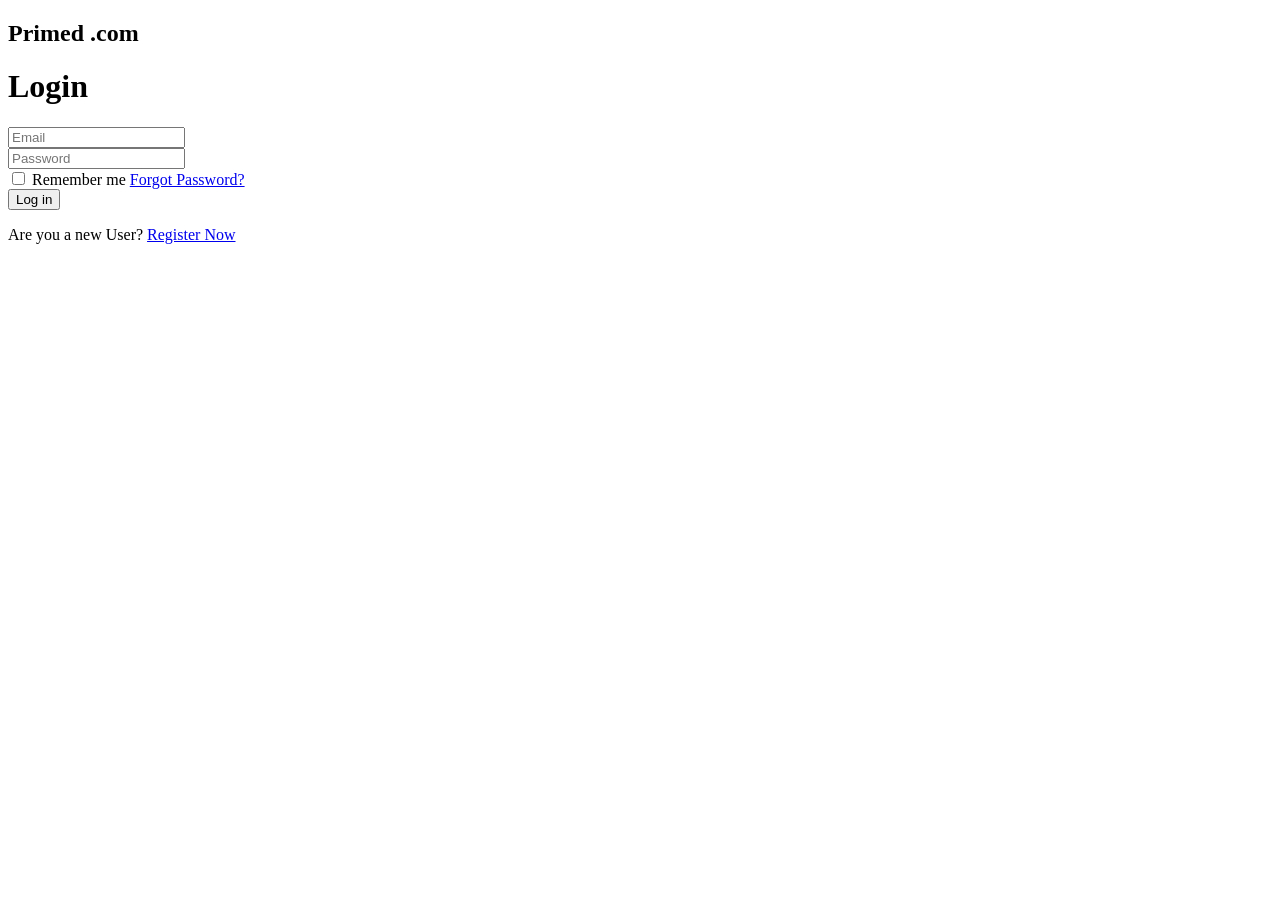
<file: src/main/resources/templates/login.html>
<!DOCTYPE html>
<html xmlns="http://www.w3.org/1999/xhtml"
      xmlns:th="http://www.thymeleaf.org">
  <head>
    <link
      rel="stylesheet"
      type="text/css"
      media="all"
      th:href="@{/css/style.css}"
    />
    <link
      th:rel="stylesheet"
      th:href="@{/webjars/bootstrap/css/bootstrap.min.css} "
    />
    <link
      rel="stylesheet"
      type="text/css"
      media="all"
      th:href="@{/css/font-awesome.min.css}"
    />
    <link
      rel="stylesheet"
      type="text/css"
      media="all"
      th:href="@{/css/styles.css}"
    />
    <meta charset="ISO-8859-1" />
    <title>Login</title>
  </head>

  <body>

    <div class="row" style="margin-right:0">
      <div class="col-md-6">
        <div class="coffee_mug_background">
          <div class="logo_left mt-3 pt-4 ms-5 pl-5">
            <h2 class="logo">Primed <span class="logo_com">.com</span></h2>
          </div>
        </div>
      </div>
      <div class="col-md-6">
        <div class="myForm" style="align-items:center">
          <form th:action="@{/login}" th:object="${user}" method="post">
            <h1 class="text-center bold font-weight-bold mb-4">Login</h1>
            <div class="form-group">
              <input
                placeholder="Email"
                name="username"
                field="{email}"
                type="email"
                class="form-control"
                required
              />
            </div>
            <div class="form-group">
              <input
                placeholder="Password"
                name="password"
                field="{password}"
                type="password"
                class="form-control"
                required
              />
            </div>
            <div class="clearfix mb-4">
              <label class="float-left form-check-label"
                ><input type="checkbox" /> Remember me</label
              >
              <a href="#" class="color-text float-right">Forgot Password?</a>
            </div>
            <div class="form-group">
              <button type="submit" class="myBtn">Log in</button>
            </div>

            <p class="text-center">
              Are you a new User?
              <a
                class="color-text"
                href="#"
                th:href="@{/register}"
              >
                Register Now</a
              >
            </p>
          </form>
        </div>
      </div>
    </div>
  </body>
  <script
    type="text/javascript"
    th:src="@{/webjars/jquery/jquery.min.js}"
  ></script>
  <script
    type="text/javascript"
    th:src="@{/webjars/popper.js/umd/popper.min.js}"
  ></script>
  <script
    type="text/javascript"
    th:src="@{/webjars/bootstrap/js/bootstrap.min.js}"
  ></script>
  <script type="text/javascript" th:src="@{/js/main.js}"></script>
</html>
</file>
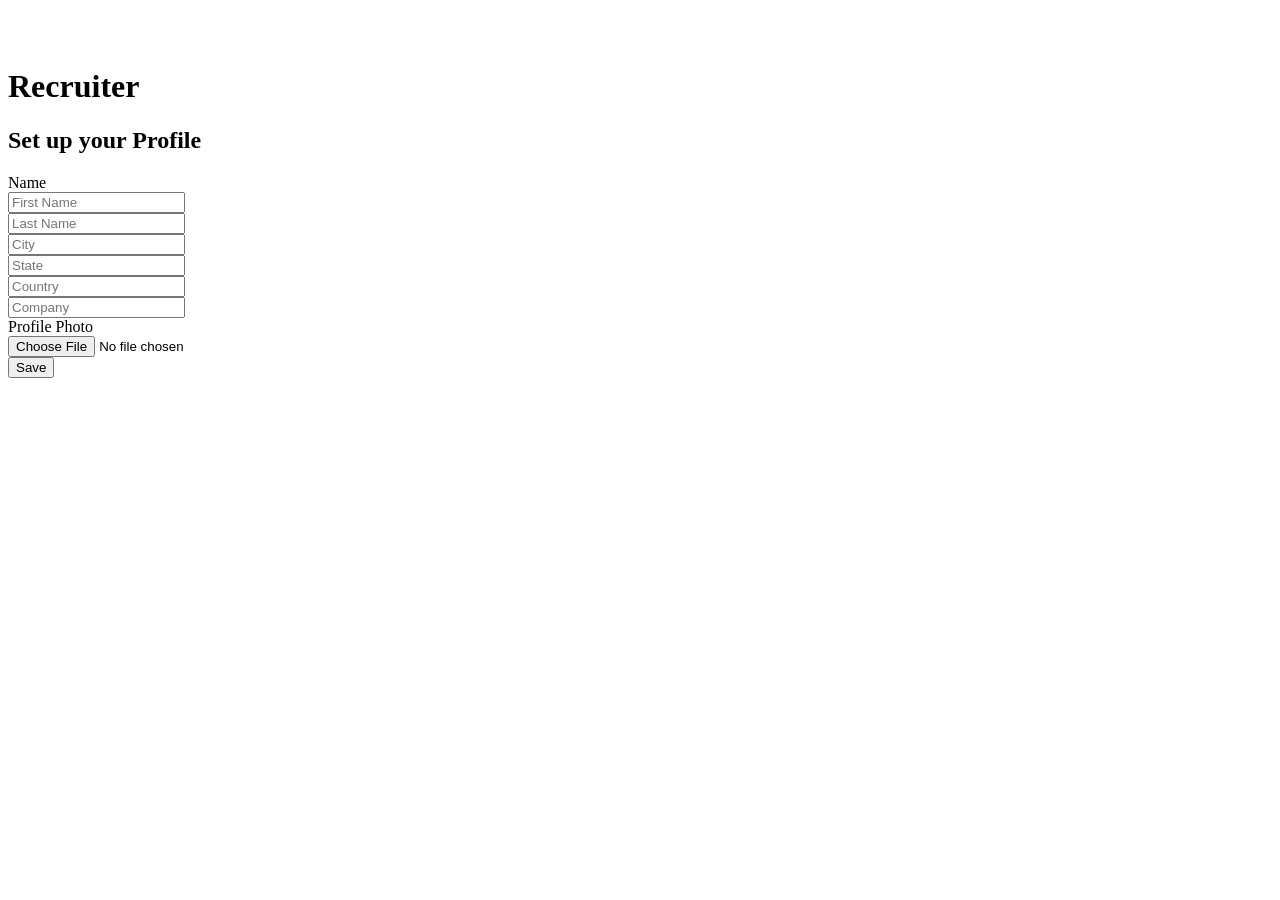
<file: src/main/resources/templates/recruiter_profile.html>
<!DOCTYPE html>
<html xmlns:th="http://www.w3.org/1999/xhtml">
<head>
    <link th:rel="stylesheet" th:href="@{/webjars/bootstrap/css/bootstrap.min.css} "/>
    <link rel="stylesheet" type="text/css" media="all"  th:href="@{/css/font-awesome.min.css}" />
    <link rel="stylesheet" type="text/css" media="all"  th:href="@{/css/style.css}" />
    <link rel="stylesheet" type="text/css" media="all"  th:href="@{/css/styles.css}" />
   <meta charset="UTF-8" />
    <meta name="viewport" content="width=device-width, initial-scale=1" />
    <title>Profile Setup</title>
</head>

<body>
<div class="row" style="margin-right:0">
    <div class="col-5 coffee_mug_background">
        <div class="logo_left mt-3 pt-4 ms-5 pl-5">
            <h2 class="logo" style="color: white">Primed <span class="logo_com">.com</span></h2>
        </div>
    </div>
    <div class=" col-7">
        <div class="myForm">
            <form th:action="@{/recruiter-profile/addNew}" th:object="${profile}" method="post" enctype="multipart/form-data"
            >
                <div class="row gutters ">
                    <div class="row mt-5">
                        <div class="col-md-12">
                            <div class="d-flex justify-content-center ">
                                <h1 class="heading_font font-weight-bold">
                                    Recruiter
                                </h1>
                            </div>
                        </div>
                        <div class="row">
                            <div class="col-md-12">
                                <div >
                                    <h2 class="d-flex justify-content-center heading_font">
                                        Set up your Profile
                                    </h2>
                                </div>
                            </div>

                            <div class="card-body ms-2.5">
                                <label class="heading_font font_sub_heading_color">Name</label>
                                <div class="row ">
                                    <div class="col-md-6 pr-1">
                                        <input placeholder="First Name" id="firstName" th:field="*{firstName}"  name="firstName"  type="text" class="form-control"  />
                                    </div>
                                    <div class="col-md-6 pl-1">
                                        <input placeholder="Last Name" id="lastName" name="lastName" th:field="*{lastName}" type="text" class="form-control"  />
                                    </div>
                                </div>
                                <div class="row " >
                                    <div class="col-md-4 pr-1">
                                        <input placeholder="City" name="city" th:field="*{city}" type="text" class="form-control"  />
                                    </div>
                                    <div class="col-md-4 px-1">
                                        <input placeholder="State" name="state" type="text" th:field="*{state}" class="form-control"  />
                                    </div>
                                    <div class="col-md-4 pl-1">
                                        <input placeholder="Country" name="country" th:field="*{country}" type="text" class="form-control"  />
                                    </div>
                                </div>
                                <div class="row " >
                                    <div class="col">
                                        <input placeholder="Company" id="company" name="company" th:field="*{company}" type="text" class="form-control"  />
                                    </div>
                                </div>
                                <label class="heading_font font_sub_heading_color mt-2">Profile Photo</label>
                                <div class="row" >

                                    <div class="col" >
                                        <input type="file" name="image" class="form-control" accept="image/png, image/jpeg" />
                                        <input type="text" name="profilePhoto" th:field="*{profilePhoto}" class="form-control" hidden />
                                    </div>
                                </div>
                                <div class="row mt-4" >
                                    <div class="col d-flex justify-content-center">
                                        <button type="submit" id="submit2" name="submit" class="btn btn-primary base_button px-4 py-2">Save</button>
                                    </div>
                                </div>
                            </div>
                        </div>
                    </div>
                </div>
            </form>
        </div>
    </div>
</div>
</body>
<script type="text/javascript" th:src="@{/webjars/jquery/jquery.min.js}"></script>
<script type="text/javascript" th:src="@{/webjars/popper.js/umd/popper.min.js}"></script>
<script type="text/javascript" th:src="@{/webjars/bootstrap/js/bootstrap.min.js}"></script>
<script type="text/javascript" th:src="@{/js/main.js}"></script>

</html>
</file>
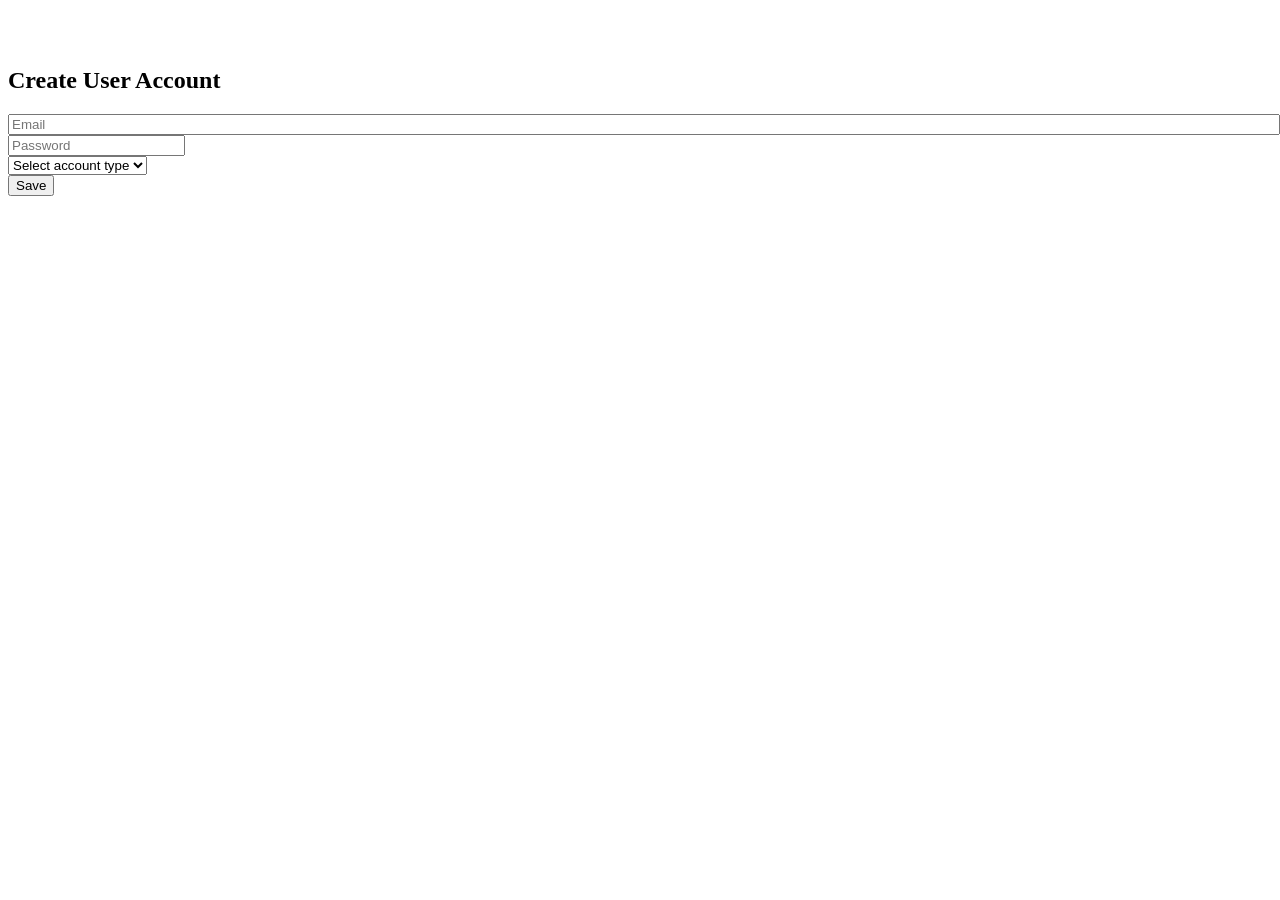
<file: src/main/resources/templates/register.html>
<!DOCTYPE html>
<html xmlns:th="http://www.w3.org/1999/xhtml">
<head>
    <link
            th:rel="stylesheet"
            th:href="@{/webjars/bootstrap/css/bootstrap.min.css} "
    />
    <link
            rel="stylesheet"
            type="text/css"
            media="all"
            th:href="@{/css/font-awesome.min.css}"
    />
    <link
            rel="stylesheet"
            type="text/css"
            media="all"
            th:href="@{/css/styles.css}"
    />
    <link
            href="https://fonts.googleapis.com/css?family=Montserrat"
            rel="stylesheet"
    />
    <meta charset="ISO-8859-1"/>
    <title>Sign Up</title>
</head>

<body>
<section class="content hidden-overflow">
    <div class="row">
        <div class="col-6 coffee_mug_background">
            <div class="logo_left mt-3 pt-4 ms-5 pl-5">
                <h2 class="logo" style="color: white">
                    Primed <span class="logo_com">.com</span>
                </h2>
            </div>
        </div>
        <div class="col-6">
            <div class="top-margin">
                <div>
                    <div class="d-flex justify-content-center mb-4">
                        <h1 class="heading_font font-weight-bold">
                            Create User Account
                        </h1>
                    </div>
                    <div class="myForm">
                        <form
                                th:action="@{/register/new}"
                                th:object="${user}"
                                method="post"
                        >
                            <div class="box-body bozero mx2p">
                                <div class="row">
                                    <div class="col-md-12">
                                        <div class="form-group">
                                            <input
                                                    placeholder="Email"
                                                    name="email"
                                                    th:field="*{email}"
                                                    type="email"
                                                    style="width: 100%"
                                                    class="form-control"
                                                    required
                                            />
                                        </div>
                                    </div>
                                </div>
                                <div class="row">
                                    <div class="col-md-12">
                                        <div class="form-group">
                                            <input
                                                    min="8"
                                                    placeholder="Password"
                                                    name="password"
                                                    th:field="*{password}"
                                                    type="password"
                                                    class="form-control pwd"
                                                    required
                                            />
                                        </div>
                                    </div>
                                </div>
                                <div class="row">
                                    <div class="col-md-12 form-group">
                                        <select
                                                required
                                                class="form-control"
                                                th:field="*{userTypeId}"
                                        >
                                            <option value="">Select account type</option>
                                            <th:block th:each="userType :${getAllTypes}">
                                                <option
                                                        th:text="${userType.userTypeName}"
                                                        th:value="${userType.userTypeId}"
                                                ></option>
                                            </th:block>
                                        </select>
                                    </div>
                                </div>
                            </div>
                            <div class="box-footer">
                                <div class="row">
                                    <div class="form-group mt-5 col-md-12">
                                        <button type="submit" class="myBtn py-3">Save</button>
                                    </div>
                                </div>
                            </div>
                        </form>
                    </div>
                </div>
            </div>
        </div>
    </div>
</section>
</body>

<script type="text/javascript" th:src="@{/webjars/jquery/jquery.min.js}"></script>
<script type="text/javascript" th:src="@{/webjars/bootstrap/js/bootstrap.min.js}"></script>

</html>
</file>
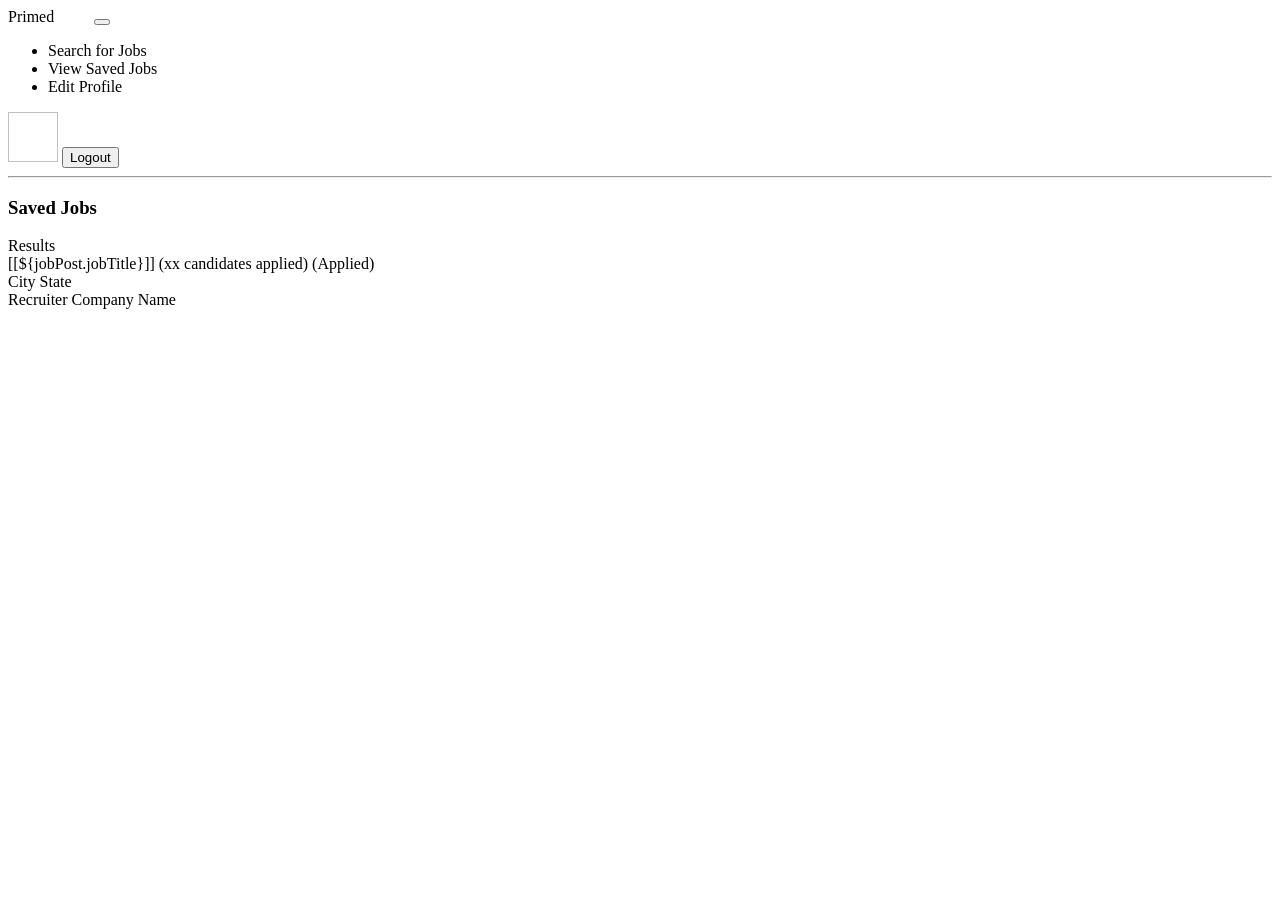
<file: src/main/resources/templates/saved-jobs.html>
<!DOCTYPE html>
<html xmlns="http://www.w3.org/1999/xhtml"
      xmlns:th="http://www.thymeleaf.org"
      xmlns:layout="http://www.ultraq.net.nz/thymeleaf/layout"
      xmlns:sec="http://www.thymeleaf.org/extras/spring-security">
<head>
    <meta charset="UTF-8"/>
    <title>Dashboard</title>
    <meta charset="utf-8"/>
    <meta http-equiv="x-ua-compatible" content="ie=edge"/>
    <meta name="description" content=""/>
    <meta name="viewport" content="width=device-width, initial-scale=1"/>

    <link rel="stylesheet" type="text/css" media="all" th:href="@{/css/styles.css}"/>
    <link th:rel="stylesheet" th:href="@{/webjars/bootstrap/css/bootstrap.min.css} "/>
    <link th:rel="stylesheet" th:href="@{/webjars/font-awesome/css/all.css}"/>

</head>

<body>
<header class="navbar navbar-expand-lg navbar-dark">
    <label class="mt-2 ms-5 font-weight-bold h5"
    ><a th:href="@{/dashboard/}">Primed</a
    ><span class="logo_com font-weight-bold h5" style="color: white">
          .com</span
    ></label
    >
    <button
            class="navbar-toggler"
            type="button"
            data-toggle="collapse"
            data-target="#navbarTogglerDemo02"
            aria-controls="navbarTogglerDemo02"
            aria-expanded="false"
            aria-label="Toggle navigation"
    >
        <span class="navbar-toggler-icon"></span>
    </button>

    <div class="collapse navbar-collapse" id="navbarToggler">
        <ul class="navbar-nav m-auto mt-2 mt-lg-0">

            <li class="nav-item ">
                <a sec:authorize="hasAuthority('Job Seeker')" class="nav-link" th:href="@{/dashboard/}"
                ><i class="fas fa-search"></i>Search for Jobs</a
                >
            </li>
            <li class="nav-item active">
                <a sec:authorize="hasAuthority('Job Seeker')" class="nav-link" th:href="@{/saved-jobs/}">
                    <i class="fa-solid fa-eye"></i>View Saved Jobs</a>
            </li>
            <li class="nav-item ">
                <a sec:authorize="hasAuthority('Job Seeker')" class="nav-link" th:href="@{/job-seeker-profile/}">
                    <i class="fa-solid fa-pencil"></i>Edit Profile</a>
            </li>
        </ul>
        <img
                class="rounded-circle me-3"
                height="50px"
                width="50x"
                th:if="${user.photosImagePath!=null}"
                th:src="@{${user?.photosImagePath}}"
        />
        <label th:if="${user.firstName != null && user.lastName != null}"
               th:text="${user.firstName+' '+user.lastName}"
               class="nav-item nav-link px-2 me-3">
        </label>

        <button class="myBtn-light me-5" onclick="window.location.href='/logout'">Logout</button>
    </div>
</header>
<section class="section">
    <div class="sidenav px-5">
        <div sec:authorize="hasAuthority('Job Seeker')">
            <hr/>

        </div>
    </div>

    <article>

        <div class="box">
            <h1 class="primary-title">Saved Jobs</h1>
        </div>

        <div class="box mt-3">
            <label class="large-label px-3 mb-3">Results</label>
            <th:block th:each="jobPost:${jobPost}">
                <a th:href="@{/job-details-apply/{id}(id=${jobPost.jobPostId})}"
                   style=" text-decoration:none; color:black;">
                    <div onclick="window.location=/job-details-apply/{id}(id=${jobPost.jobPostId})" class="job-row">
                        <div class="row ">
                            <div class="col-md-4">
                                <label class="job-title text-left">
                                    [[${jobPost.jobTitle}]]
                                    <span class="title-span" sec:authorize="hasAuthority('Recruiter')"
                                          th:text="'('+ @{${jobPost.totalCandidates}}+' Candidates Applied)'">(xx candidates applied)</span>
                                    <span class="title-span" sec:authorize="hasAuthority('Job Seeker')"
                                          th:if="${jobPost.isActive == true}">(Applied)</span>

                                </label>
                            </div>
                            <div class="col-md-4 text-center">
                                <label th:text="${jobPost.jobLocationId.city+', '+ jobPost.jobLocationId.state}">
                                    City State</label>
                            </div>
                            <div class="col-md-4 text-right">
                                <label th:text="@{${jobPost.jobCompanyId.name}}">Recruiter Company Name</label>
                            </div>
                        </div>
                    </div>
                </a>
            </th:block>
        </div>

    </article>


</section>

<!--/ bradcam_area  -->


<script
        type="text/javascript"
        th:src="@{/webjars/jquery/jquery.min.js}"
></script>
<script
        type="text/javascript"
        th:src="@{/webjars/popper.js/umd/popper.min.js}"
></script>
<script
        type="text/javascript"
        th:src="@{/webjars/bootstrap/js/bootstrap.min.js}"
></script>
<script type="text/javascript" th:src="@{/js/main.js}"></script>

<script>

    $('#job').change(function() {
      $('#hidJob').val($(this).val());
    });
    $('#loc').change(function() {
      $('#hidLoc').val($(this).val());
    });
</script>
</body>
</html>
</file>
